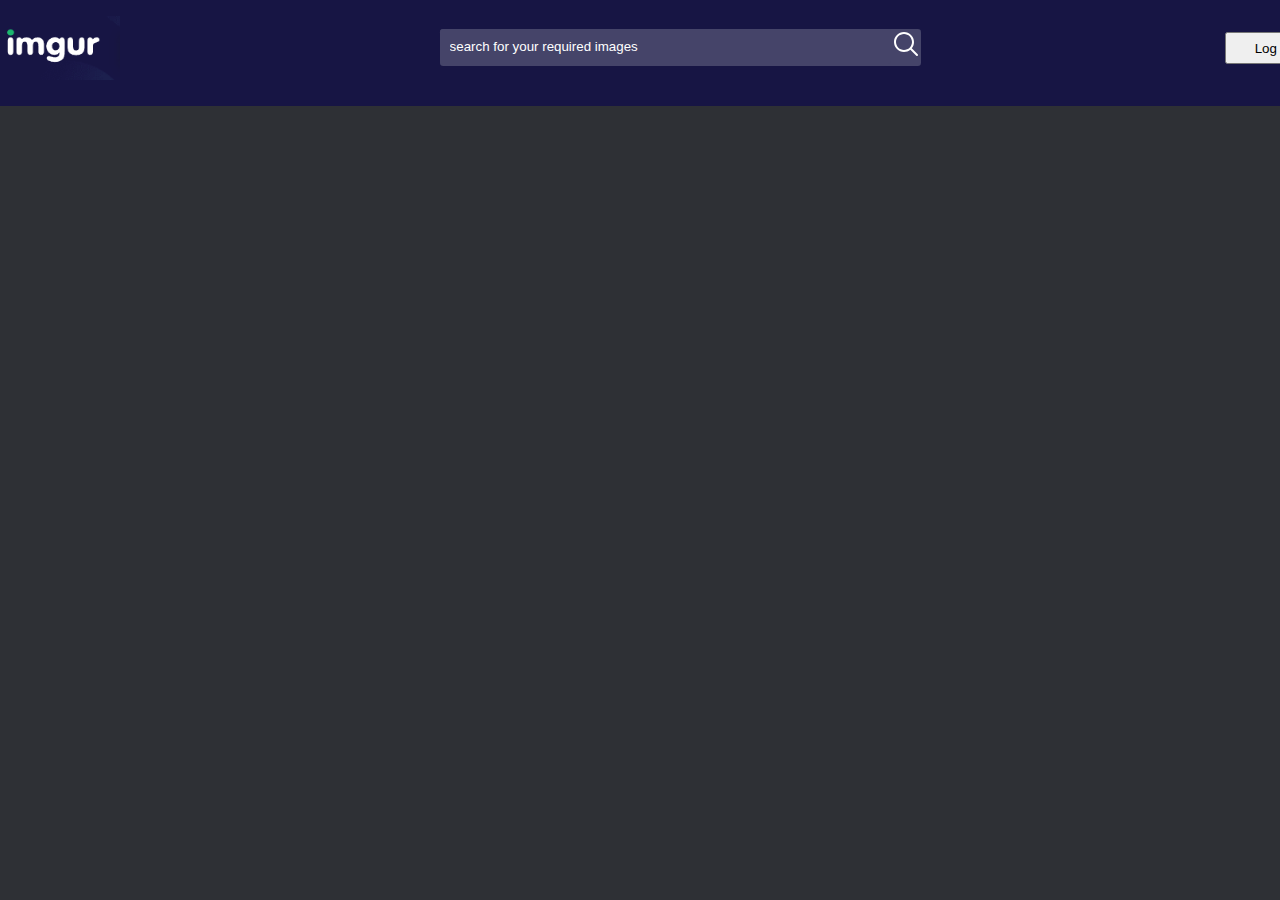
<file: imgur/index.html>
<!DOCTYPE html>
<html lang="en">
<head>
    <meta charset="UTF-8">
    <meta http-equiv="X-UA-Compatible" content="IE=edge">
    <meta name="viewport" content="width=device-width, initial-scale=1.0">
    <title>Document</title>
    <link rel="stylesheet" href="./styles/index.css">
    
</head>
<body onload="getItems()" id="body">
    <div id="navbar">
        <div id="image">
            <img src="./img/Screenshot (343).png"/>
        </div>
        <div id="searchDiv">
            <input type="text" id="search" placeholder="search for your required images "/>
            <div>
                <svg xmlns="http://www.w3.org/2000/svg" x="0px" y="0px"
width="30" height="30"
viewBox="0 0 172 172"
style=" fill:#000000;"><g fill="none" fill-rule="nonzero" stroke="none" stroke-width="1" stroke-linecap="butt" stroke-linejoin="miter" stroke-miterlimit="10" stroke-dasharray="" stroke-dashoffset="0" font-family="none" font-weight="none" font-size="none" text-anchor="none" style="mix-blend-mode: normal"><path d="M0,172v-172h172v172z" fill="none"></path><g fill="#ffffff"><path d="M74.53333,17.2c-31.59642,0 -57.33333,25.73692 -57.33333,57.33333c0,31.59642 25.73692,57.33333 57.33333,57.33333c13.73998,0 26.35834,-4.87915 36.24766,-12.97839l34.23203,34.23203c1.43802,1.49778 3.5734,2.10113 5.5826,1.57735c2.0092,-0.52378 3.57826,-2.09284 4.10204,-4.10204c0.52378,-2.0092 -0.07957,-4.14458 -1.57735,-5.5826l-34.23203,-34.23203c8.09924,-9.88932 12.97839,-22.50768 12.97839,-36.24766c0,-31.59642 -25.73692,-57.33333 -57.33333,-57.33333zM74.53333,28.66667c25.39937,0 45.86667,20.4673 45.86667,45.86667c0,25.39937 -20.46729,45.86667 -45.86667,45.86667c-25.39937,0 -45.86667,-20.46729 -45.86667,-45.86667c0,-25.39937 20.4673,-45.86667 45.86667,-45.86667z"></path></g></g></svg>
</div>
        </div>
        <div id="signDiv">
            <button>Log In</button>
            <button>Sign Up</button>
        </div>
    </div>

    <div id="feeds">
        <div id="itemsImg">

        </div>

    </div>
</body>
</html>

<script >
  function getItems(){
        let key = '32874768dbef4e2bb646a147591d811b'
        fetch(`https://newsapi.org/v2/everything?q=World&sortBy=popularity&apiKey=${key}`)
    .then(response => response.json())
      .then(data => {console.log(data)
        printData(data)});
       }
       function printData(data){
           const items = data.articles
           const itemsImg = document.getElementById('itemsImg')

           items.map((e)=>{
              
              let img = document.createElement('img')
              img.src = e.urlToImage
    
              let itemsDiv = document.createElement('div')

              let name = document.createElement('p')
              name.textContent = e.title
              
              let date = document.createElement('p')
              date.textContent = e.publishedAt
              let itemsDiv2 = document.createElement('div')

              let parentDiv = document.createElement('div')
              parentDiv.onclick = ()=>{
                  showItems(e)
              }
             
              itemsDiv.append(img)
              itemsDiv2.append(name,date)
              parentDiv.append(itemsDiv,itemsDiv2)
              itemsImg.append(parentDiv)


           })
       }
    
function showItems(e){
    localStorage.setItem("itemsDetails",JSON.stringify(e))
    window.open('details.html',"_blank")
    
}
  
</script>
</file>
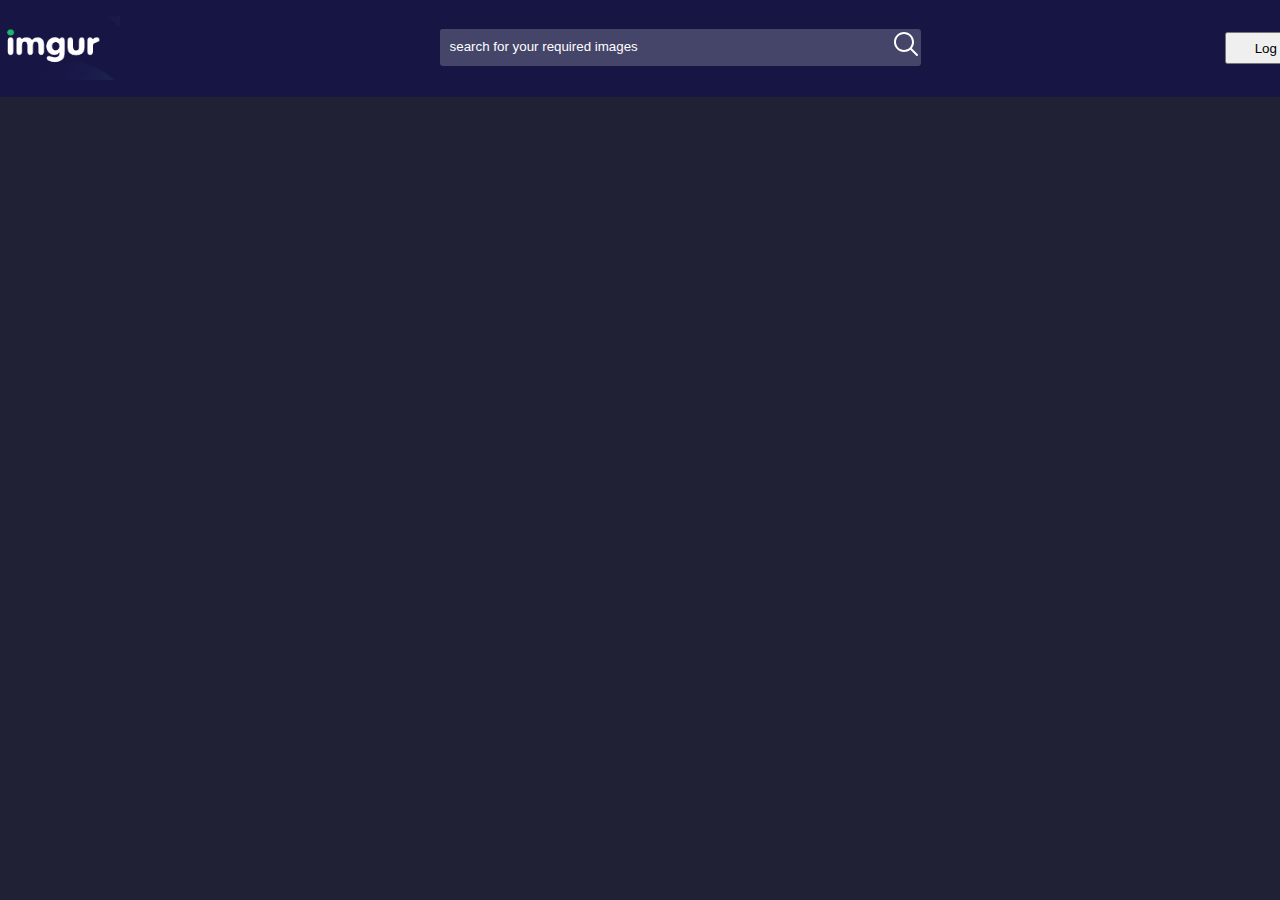
<file: imgur/details.html>
<!DOCTYPE html>
<html lang="en">
<head>
    <meta charset="UTF-8">
    <meta http-equiv="X-UA-Compatible" content="IE=edge">
    <meta name="viewport" content="width=device-width, initial-scale=1.0">
    <title>Document</title>
    <link rel="stylesheet" href="./styles/details.css">
</head>
<body onload="populateData()" id="body">
    <div id="navbar">
        <div id="image" >
            <img src="./img/Screenshot (343).png"/>
        </div>
        <div id="searchDiv">
            <input type="text" id="search" placeholder="search for your required images "/>
            <div>
                <svg xmlns="http://www.w3.org/2000/svg" x="0px" y="0px"
width="30" height="30"
viewBox="0 0 172 172"
style=" fill:#000000;"><g fill="none" fill-rule="nonzero" stroke="none" stroke-width="1" stroke-linecap="butt" stroke-linejoin="miter" stroke-miterlimit="10" stroke-dasharray="" stroke-dashoffset="0" font-family="none" font-weight="none" font-size="none" text-anchor="none" style="mix-blend-mode: normal"><path d="M0,172v-172h172v172z" fill="none"></path><g fill="#ffffff"><path d="M74.53333,17.2c-31.59642,0 -57.33333,25.73692 -57.33333,57.33333c0,31.59642 25.73692,57.33333 57.33333,57.33333c13.73998,0 26.35834,-4.87915 36.24766,-12.97839l34.23203,34.23203c1.43802,1.49778 3.5734,2.10113 5.5826,1.57735c2.0092,-0.52378 3.57826,-2.09284 4.10204,-4.10204c0.52378,-2.0092 -0.07957,-4.14458 -1.57735,-5.5826l-34.23203,-34.23203c8.09924,-9.88932 12.97839,-22.50768 12.97839,-36.24766c0,-31.59642 -25.73692,-57.33333 -57.33333,-57.33333zM74.53333,28.66667c25.39937,0 45.86667,20.4673 45.86667,45.86667c0,25.39937 -20.46729,45.86667 -45.86667,45.86667c-25.39937,0 -45.86667,-20.46729 -45.86667,-45.86667c0,-25.39937 20.4673,-45.86667 45.86667,-45.86667z"></path></g></g></svg>
</div>
        </div>
        <div id="signDiv">
            <button>Log In</button>
            <button>Sign Up</button>
        </div>
    </div>

    <div id="showData">

    </div>
</body>
</html>

<script>
    const data = JSON.parse(localStorage.getItem("itemsDetails"))
    const show = document.getElementById('showData')
    console.log(data)
    const populateData = ()=>{
       let name = document.createElement('h1')
       name.textContent = data.title

       let title = document.createElement('p')
       title.textContent = data.author

       let date = document.createElement('p')
       title.textContent = data.publishedAt

       let img = document.createElement('img')
       img.src = data.urlToImage

       let content = document.createElement('p')
       content.textContent = data.description

       let div1 = document.createElement('div')
       let div2 = document.createElement('div')
       let div3 = document.createElement('div')
       div1.append(name,title,date)
       div2.append(img)
       div3.append(content)
       show.append(div1,div2,div3)
    }
</script>
</file>
<file: imgur/styles/index.css>
*{
    font-family: sans-serif;
    
}
#itemsImg>div>div>img{
width:14rem;
height:10rem;
}
#itemsImg{
    width:80rem;
    display: flex;
    flex-wrap: wrap;
    /* border:2px solid blue; */
    margin-left: 7rem;
}
#itemsImg>div{
    display: flex;
    flex-direction: column;
    width: 14rem;
    margin: 1rem 0.8rem;

}
#itemsImg>div>div:nth-child(2){
    background-color: #474a51;
    height: 8rem;
    padding:0rem 1rem;
    margin-top: -4px;
    color: aliceblue;
}
#body{
    background-color: #2e3035;
}
#navbar{
    display: flex;
    width: 102%;
    height: 10%;
    padding-top: 1rem;
    margin-top: -10rem;
    background-color: #171544;
   margin-left: -1rem;
   position: fixed;
}
#searchDiv{
    display: flex;
    margin-left: 20rem;
    margin-top: 0.8rem;
    background-color: #454469;
    height: 2.3rem;
    border-radius: 0.2rem;
}
#searchDiv>input{
    width:27rem;
    height: 1rem;
    padding: 0.6rem;
    color: #474a51;
    background-color: #454469;
    border-radius: 0.2rem;
    border:none;
}
#searchDiv>input::placeholder{
    color:white;
}
#signDiv{
    display: flex;
   margin-left: 18rem;
}
#signDiv>button{
    width:6rem;
    height: 2rem;
    margin: 1rem 1rem;
}
#image>img{
    width: 8rem;
}
#feeds{
    margin-top: 10rem;
}
</file>
<file: imgur/styles/details.css>
*{
    font-family: sans-serif;

}
#body{
    background-color: 
    #212135;
}
#showData{
    margin-top: 7rem;
}
#showData>div{
  color: #f0ffff;
  width: 55rem;
  margin-left: 3rem;
}
#showData>div>img{
    width: 50rem;
    
}
#navbar{
    display: flex;
    width: 102%;
    height: 9%;
    padding-top: 1rem;
    margin-top: -7rem;
    background-color: #171544;
   margin-left: -1rem;
   position: fixed;
}
#searchDiv{
    display: flex;
    margin-left: 20rem;
    margin-top: 0.8rem;
    background-color: #454469;
    height: 2.3rem;
    border-radius: 0.2rem;
}
#searchDiv>input{
    width:27rem;
    height: 1rem;
    padding: 0.6rem;
    color: #474a51;
    background-color: #454469;
    border-radius: 0.2rem;
    border:none;
}
#searchDiv>input::placeholder{
    color:white;
}
#signDiv{
    display: flex;
   margin-left: 18rem;
}
#signDiv>button{
    width:6rem;
    height: 2rem;
    margin: 1rem 1rem;
}
#image>img{
    width: 8rem;
}
</file>
